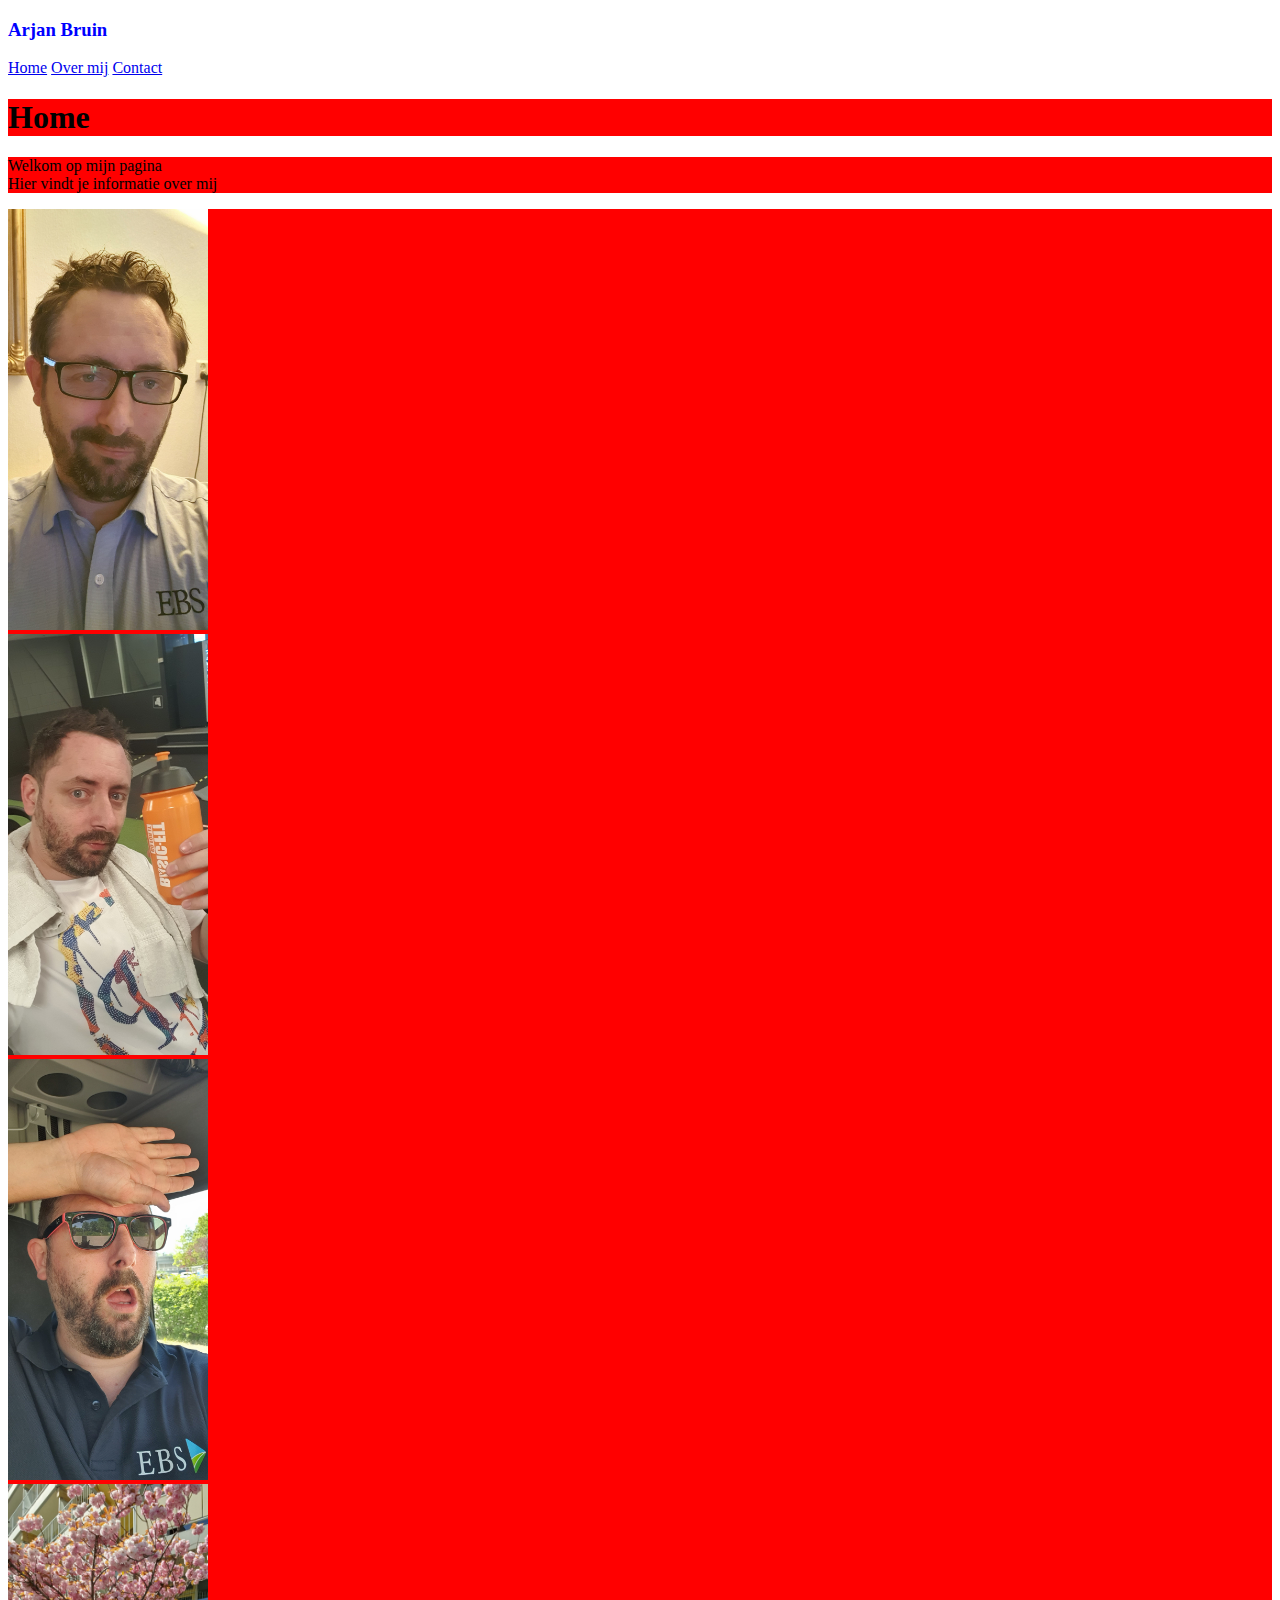
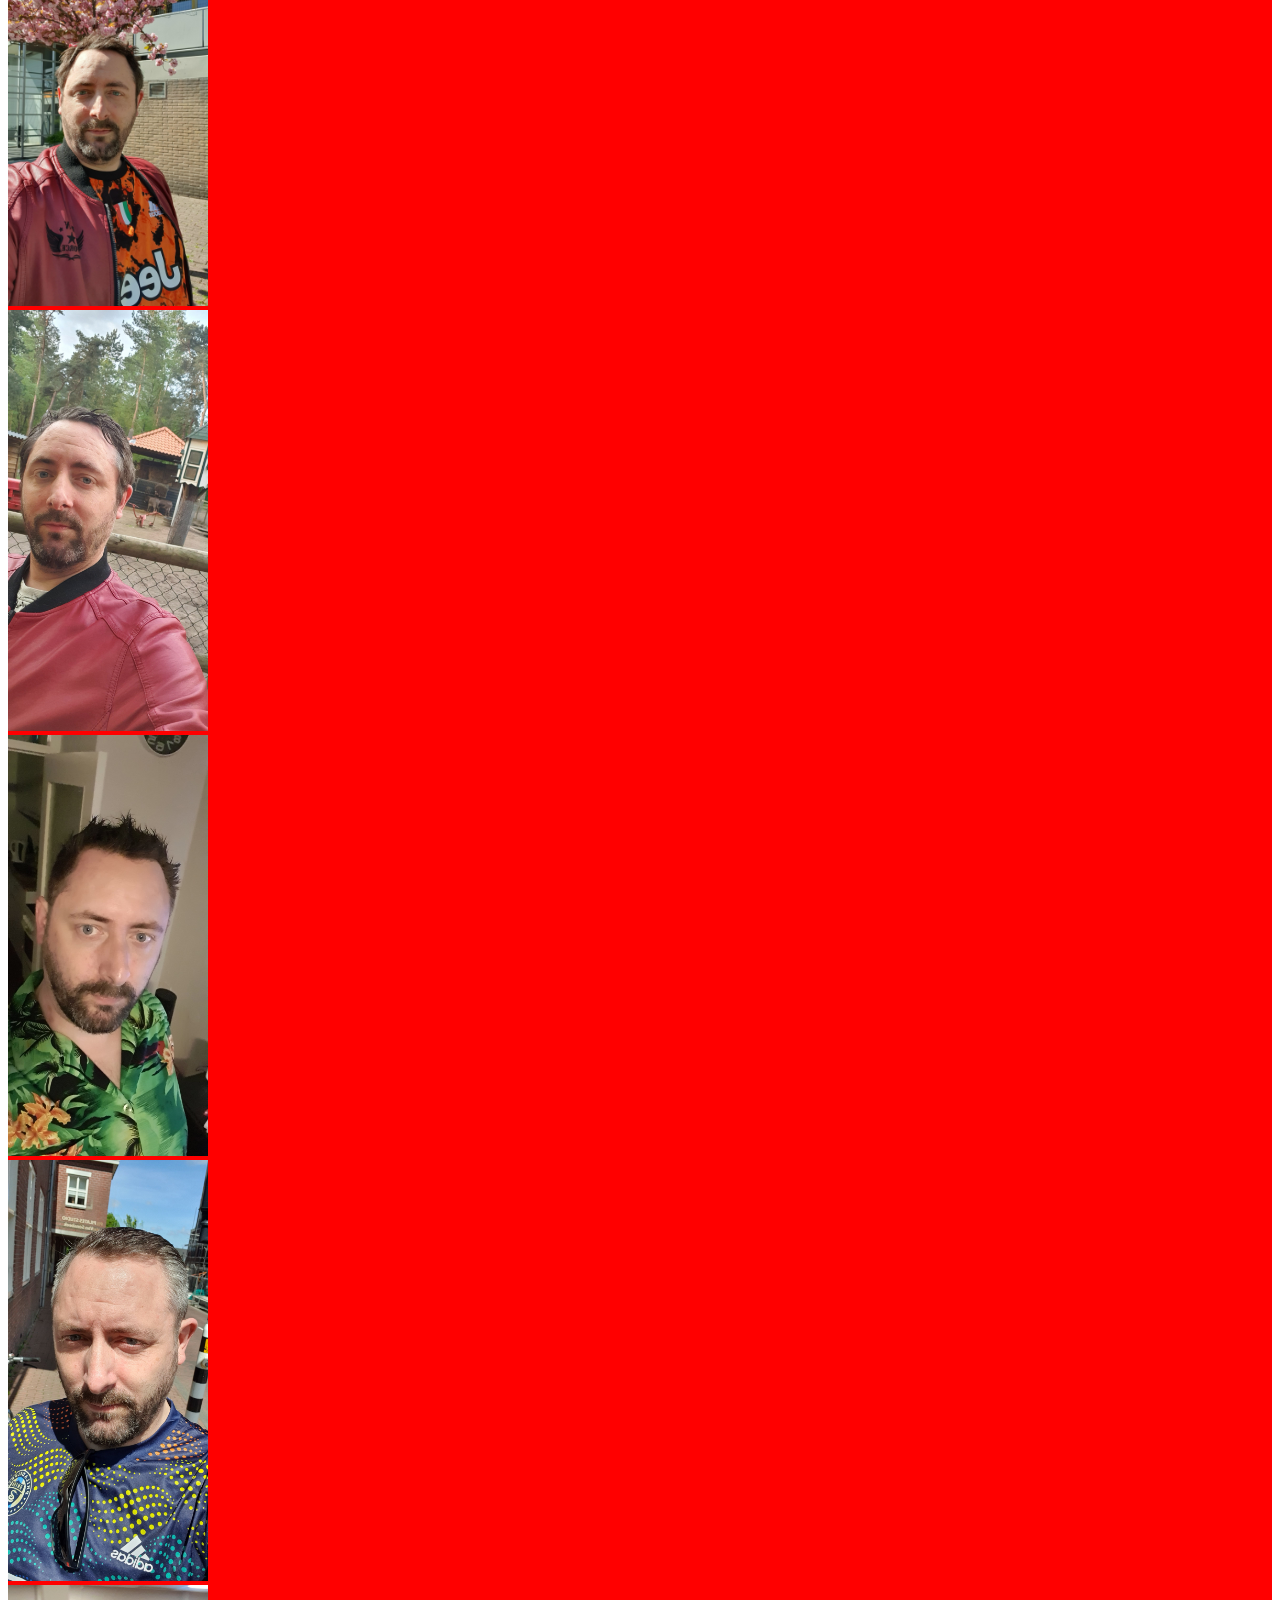
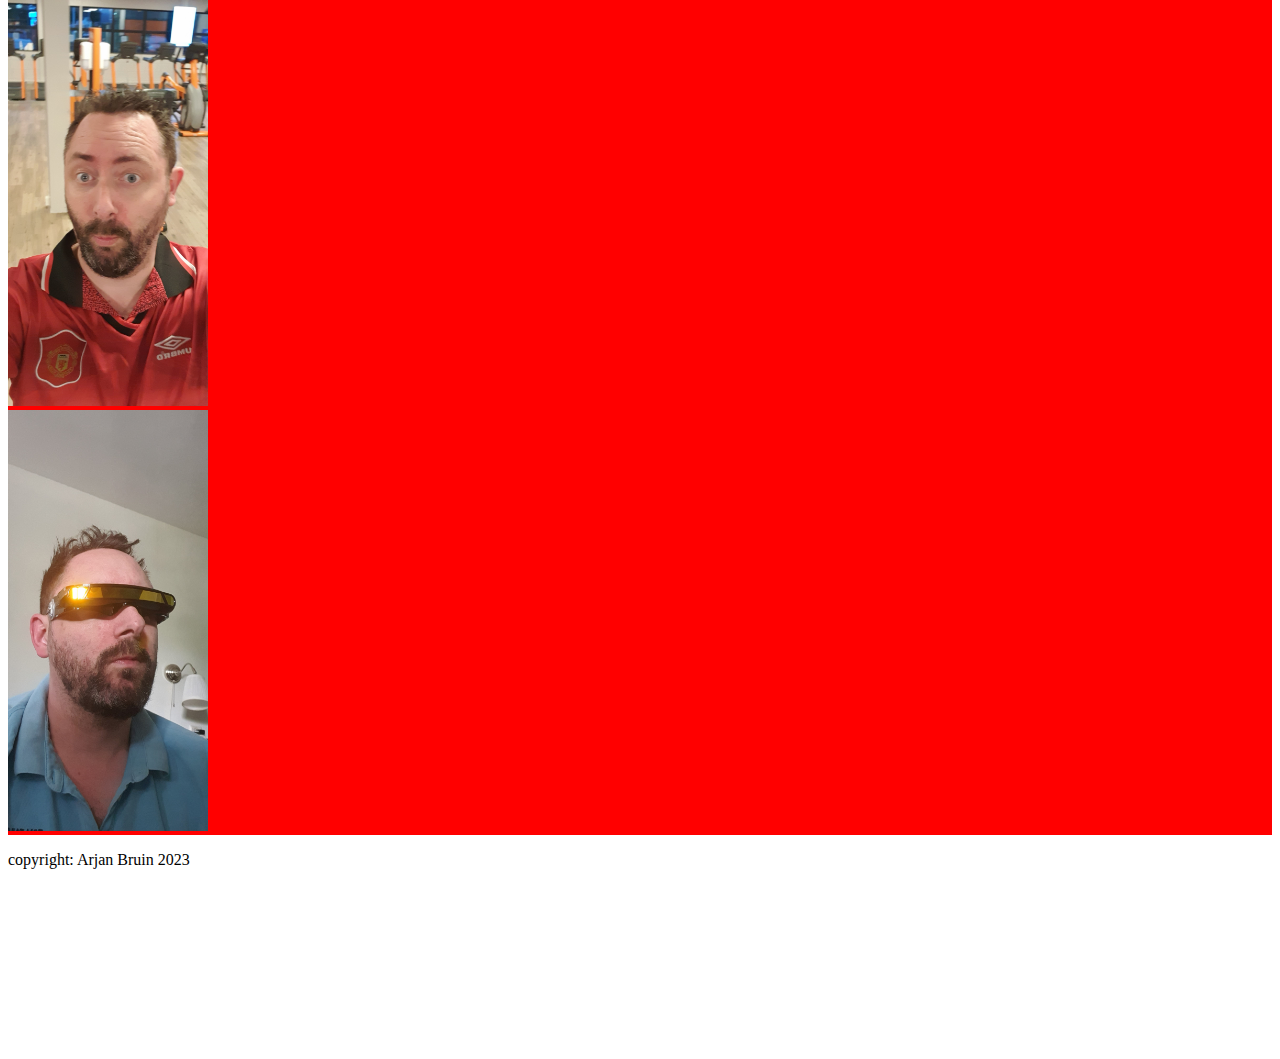
<file: index.html>
<!DOCTYPE html>
<html lang="nl">
    <head>
            <!-- Verplichte metatags -->
        <meta charset="utf-8">
        <meta name="viewport" content="width=device-width, initial-scale=1">
            <!-- Bootstrap-CSS -->
        <link
            href="https://cdn.jsdelivr.net/npm/bootstrap@5.0.0-beta2/dist/css/bootstrap.min.css" rel="stylesheet"
            integrity="sha384-BmbxuPwQa2lc/FVzBcNJ7UAyJxM6wuqIj61tLrc4wSX0szH/Ev+nYRRuWlolflfl"
            crossorigin="anonymous">
            <link rel="stylesheet" type="text/css" href="css/stijl.css">
        <title>Mijn pagina</title>
    </head>
    <body class="d-flex h-100 text-center text-white bg-dark">
        <div class="cover-container d-flex w-100 h-100 p-3 mx-auto flex-column">
            <header>
                <div>
                    <h3 class="float-md-start mb-0">Arjan Bruin</h3>
                    <nav class="nav nav-masthead justify-content-center float-md-end">
                        <a class="nav-link active" aria-current="page" href="#">Home</a>
                        <a class="nav-link" href="overmij.html">Over mij</a>
                        <a class="nav-link" href="contact.html">Contact</a>
                    </nav>
                </div>
            </header>
            <main class="px-3">
                <div class="container-sm">
                    <div class="row row-cols-1">
                        <div class="col"><h1>Home</h1></div>
                        <div class="col">
                            <p class="lead">Welkom op mijn pagina<br>
                            Hier vindt je informatie over mij</p>
                        </div>
                    </div>
                    <div class="row row-cols-3">
                        <div class="col"><img src="afbeeldingen/arjan1.jpg" alt="afbeelding1" class="img-thumbnail" width="200"></div>
                        <div class="col"><img src="afbeeldingen/arjan2.jpg" alt="afbeelding2" class="img-thumbnail" width="200"></div>
                        <div class="col"><img src="afbeeldingen/arjan3.jpg" alt="afbeelding3" class="img-thumbnail" width="200"></div>
                        <div class="col"><img src="afbeeldingen/arjan4.jpg" alt="afbeelding4" class="img-thumbnail" width="200"></div>
                        <div class="col"><img src="afbeeldingen/arjan5.jpg" alt="afbeelding5" class="img-thumbnail" width="200"></div>
                        <div class="col"><img src="afbeeldingen/arjan6.jpg" alt="afbeelding6" class="img-thumbnail" width="200"></div>
                        <div class="col"><img src="afbeeldingen/arjan7.jpg" alt="afbeelding7" class="img-thumbnail" width="200"></div>
                        <div class="col"><img src="afbeeldingen/arjan8.jpg" alt="afbeelding8" class="img-thumbnail" width="200"></div>
                        <div class="col"><img src="afbeeldingen/arjan9.jpg" alt="afbeelding9" class="img-thumbnail" width="200"></div>
                    </div>
                </div>
            </main>
            <footer class="mt-auto" id="footer">
                <p>copyright: Arjan Bruin 2023</p>
            </footer>
        </div>
            <!-- Bootstrap-JavaScript-->
        <script
            src="https://cdn.jsdelivr.net/npm/bootstrap@5.0.0-beta2/dist/js/bootstrap.bundle.min.js"
            integrity="sha384-b5kHyXgcpbZJO/tY9Ul7kGkf1S0CWuKcCD38l8YkeH8z8QjE0GmW1gYU5S9FOnJ0"
            crossorigin="anonymous">
        </script>
    </body>
</html>
</file>
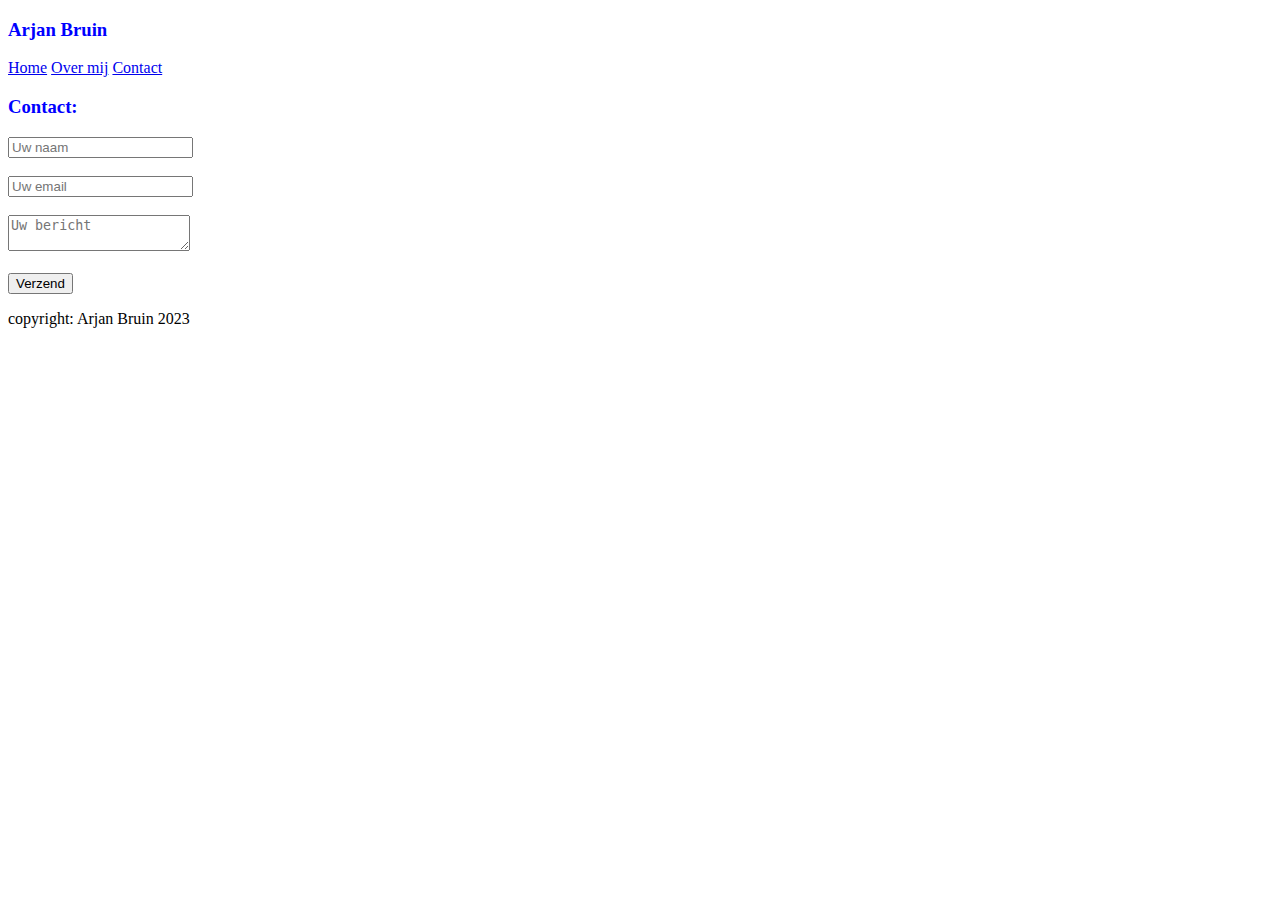
<file: contact.html>
<!DOCTYPE html>
<html lang="nl">
    <head>
            <!-- Verplichte metatags -->
        <meta charset="utf-8">
        <meta name="viewport" content="width=device-width, initial-scale=1">
            <!-- Bootstrap-CSS -->
        <link
            href="https://cdn.jsdelivr.net/npm/bootstrap@5.0.0-beta2/dist/css/bootstrap.min.css" rel="stylesheet"
            integrity="sha384-BmbxuPwQa2lc/FVzBcNJ7UAyJxM6wuqIj61tLrc4wSX0szH/Ev+nYRRuWlolflfl"
            crossorigin="anonymous">
        <link rel="stylesheet" type="text/css" href="css/stijl.css">
        <title>Mijn pagina</title>
    </head>
    <body class="d-flex h-100 text-center text-white bg-dark">
        <div class="cover-container d-flex w-100 h-100 p-3 mx-auto flex-column">
            <header>
                <div>
                    <h3 class="float-md-start mb-0">Arjan Bruin</h3>
                    <nav class="nav nav-masthead justify-content-center float-md-end">
                        <a class="nav-link" href="index.html">Home</a>
                        <a class="nav-link" href="overmij.html">Over mij</a>
                        <a class="nav-link active" aria-current="page" href="#">Contact</a>
                    </nav>
                </div>
            </header>
            <main class="px-3">
                <h3>Contact:</h3>
                <form id="contactform" action="https://formspree.io/f/xdojoogz" method="post">
                    <input type="text" name="name" placeholder="Uw naam">
                    <br>
                    <br>
                    <input type="email" name="_replyto" placeholder="Uw email">
                    <br>
                    <br>
                    <input type="hidden" name="_subject" value="Website contact">
                    <textarea name="message" placeholder="Uw bericht"></textarea>
                    <br>
                    <br>
                    <input type="text" name="_gotcha" style="display:none">
                    <input type="submit" value="Verzend">
                    <br>
                  </form>
            </main>
            <footer class="mt-auto" id="footer">
                <p>copyright: Arjan Bruin 2023</p>
            </footer>
        </div>
            <!-- Bootstrap-JavaScript-->
        <script
            src="https://cdn.jsdelivr.net/npm/bootstrap@5.0.0-beta2/dist/js/bootstrap.bundle.min.js"
            integrity="sha384-b5kHyXgcpbZJO/tY9Ul7kGkf1S0CWuKcCD38l8YkeH8z8QjE0GmW1gYU5S9FOnJ0"
            crossorigin="anonymous">
        </script>
    </body>
</html>
</file>
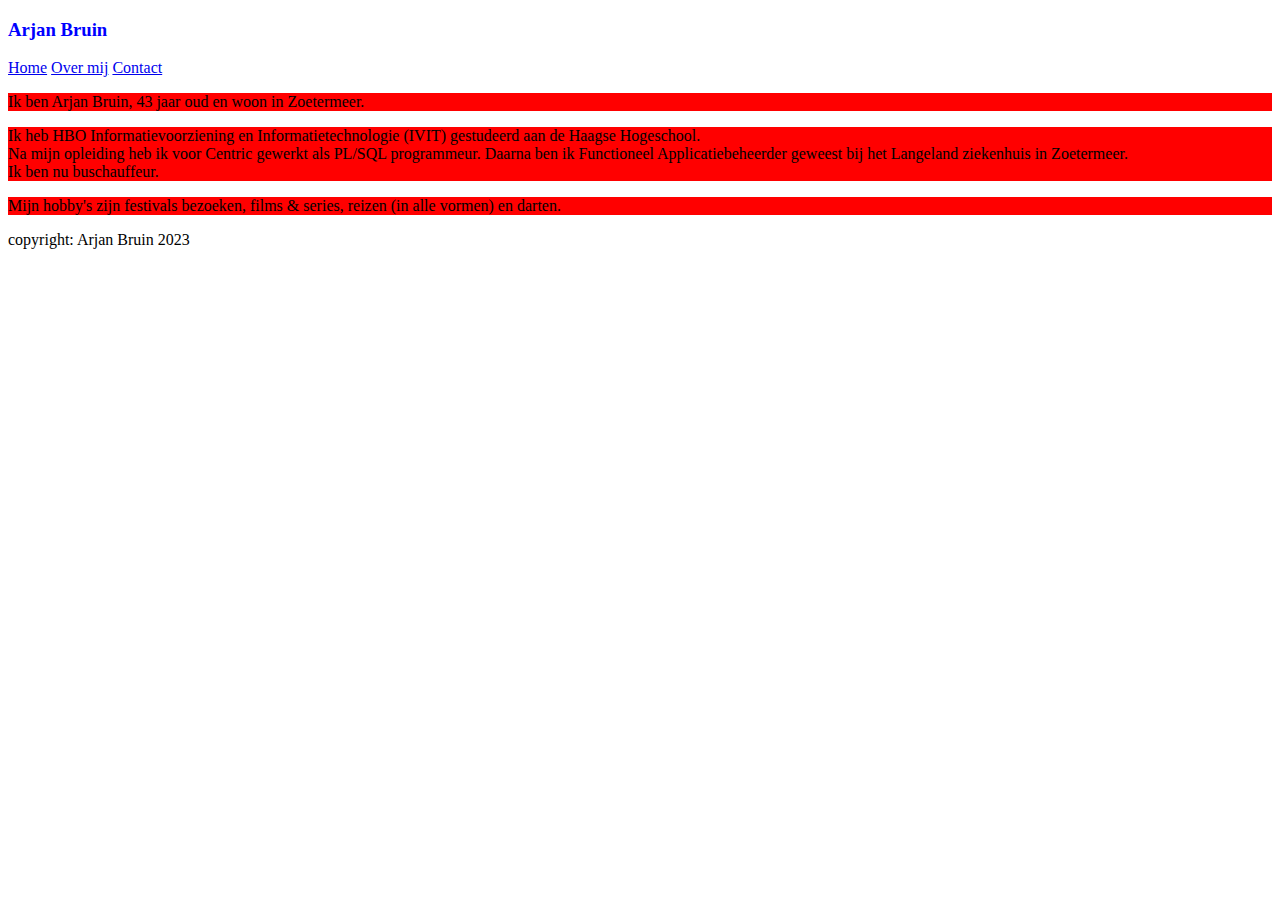
<file: overmij.html>
<!DOCTYPE html>
<html lang="nl">
    <head>
            <!-- Verplichte metatags -->
        <meta charset="utf-8">
        <meta name="viewport" content="width=device-width, initial-scale=1">
            <!-- Bootstrap-CSS -->
        <link
            href="https://cdn.jsdelivr.net/npm/bootstrap@5.0.0-beta2/dist/css/bootstrap.min.css" rel="stylesheet"
            integrity="sha384-BmbxuPwQa2lc/FVzBcNJ7UAyJxM6wuqIj61tLrc4wSX0szH/Ev+nYRRuWlolflfl"
            crossorigin="anonymous">
            <link rel="stylesheet" type="text/css" href="css/stijl.css">
        <title>Mijn pagina</title>
    </head>
    <body class="d-flex h-100 text-center text-white bg-dark">
        <div class="cover-container d-flex w-100 h-100 p-3 mx-auto flex-column">
            <header>
                <div>
                    <h3 class="float-md-start mb-0">Arjan Bruin</h3>
                    <nav class="nav nav-masthead justify-content-center float-md-end">
                        <a class="nav-link" href="index.html">Home</a>
                        <a class="nav-link active" aria-current="page" href="#">Over mij</a>
                        <a class="nav-link" href="contact.html">Contact</a>
                    </nav>
                </div>
            </header>
            <main class="px-3">
                <div class="container-sm">
                    <div class="row row-cols-1">
                        <div class="col"><p>Ik ben Arjan Bruin, 43 jaar oud en woon in Zoetermeer.</p></div>    
                        <div class="col"><p>Ik heb HBO Informatievoorziening en Informatietechnologie (IVIT) gestudeerd aan de Haagse Hogeschool.<br>
                            Na mijn opleiding heb ik voor Centric gewerkt als PL/SQL programmeur. Daarna ben ik Functioneel Applicatiebeheerder geweest bij het Langeland ziekenhuis in Zoetermeer.<br>
                            Ik ben nu buschauffeur.
                        </p></div>
                        <div class="col"><p>Mijn hobby's zijn festivals bezoeken, films & series, reizen (in alle vormen) en darten.</p></div>
                    </div>
                </div>
            </main>
            <footer class="mt-auto" id="footer">
                <p>copyright: Arjan Bruin 2023</p>
            </footer>
        </div>
            <!-- Bootstrap-JavaScript-->
        <script
            src="https://cdn.jsdelivr.net/npm/bootstrap@5.0.0-beta2/dist/js/bootstrap.bundle.min.js"
            integrity="sha384-b5kHyXgcpbZJO/tY9Ul7kGkf1S0CWuKcCD38l8YkeH8z8QjE0GmW1gYU5S9FOnJ0"
            crossorigin="anonymous">
        </script>
    </body>
</html>
</file>
<file: css/stijl.css>
.col{
    background-color: red;
    }

h3 {
    color: blue;
    }    

#footer {
    height: 200px;
}
</file>
